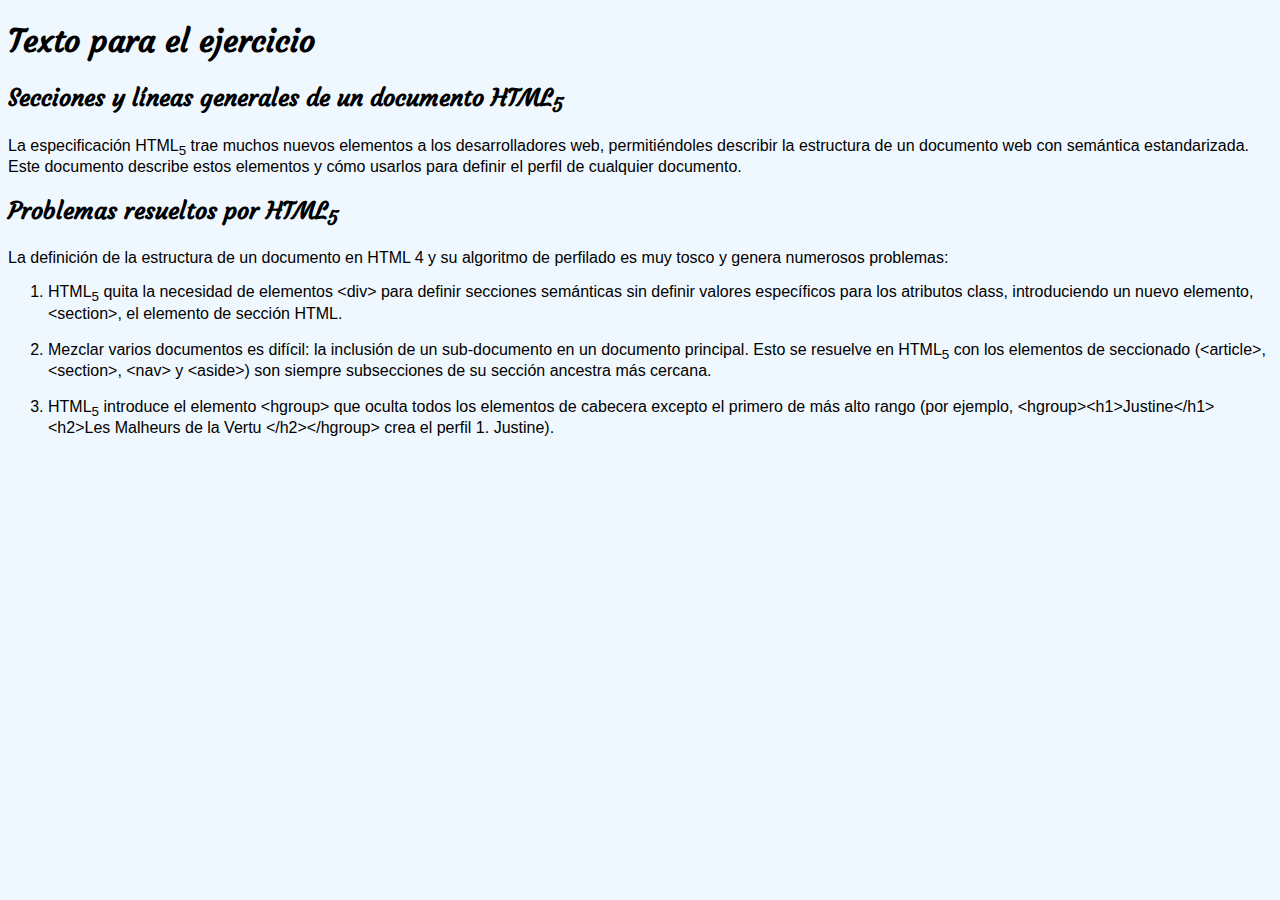
<file: Ejercicio 1/index.html>
<!DOCTYPE html>
<html lang="en">
<head>
    <meta charset="UTF-8">
    <meta http-equiv="X-UA-Compatible" content="IE=edge">
    <meta name="viewport" content="width=device-width, initial-scale=1.0">
    <link rel="stylesheet" href="./css/style.css">
    <title>Secciones y líneas generales de un documento HTML<sub>5</sub></title>
</head>
<body>
    <h1 class="titulo">Texto para el ejercicio</h1>
    <h2 class="titulo">Secciones y líneas generales de un documento HTML<sub>5</sub></h2>
    <p>La especificación HTML<sub>5</sub> trae muchos nuevos elementos a los desarrolladores web, permitiéndoles describir la estructura de un documento web 
        con semántica estandarizada. Este documento describe estos elementos y cómo usarlos para definir el perfil de cualquier documento.</p>
    <h2 class="titulo">Problemas resueltos por HTML<sub>5</sub></h2>
    <p>La definición de la estructura de un documento en HTML 4 y su algoritmo de perfilado es muy tosco y genera numerosos problemas:</p>
    <ol>
        <li>HTML<sub>5</sub> quita la necesidad de elementos &lt;div&gt; para definir secciones semánticas sin definir valores específicos para los atributos class, 
            introduciendo un nuevo elemento, &lt;section&gt;, el elemento de sección HTML.</li>
            <br>
        <li>Mezclar varios documentos es difícil: la inclusión de un sub-documento en un documento principal. 
            Esto se resuelve en HTML<sub>5</sub> con los elementos de seccionado (&lt;article&gt;, &lt;section&gt;, &lt;nav&gt; y &lt;aside&gt;) 
            son siempre subsecciones de su sección ancestra más cercana.</li>
            <br>
        <li>HTML<sub>5</sub> introduce el elemento &lt;hgroup&gt; que oculta todos los elementos de cabecera excepto el primero de más alto rango 
            (por ejemplo, &lt;hgroup&gt;&lt;h1&gt;Justine&lt;/h1&gt;&lt;h2&gt;Les Malheurs de la Vertu &lt;/h2&gt;&lt;/hgroup&gt; 
            crea el perfil 1. Justine).</li>
    </ol>
</body>
</html>
</file>
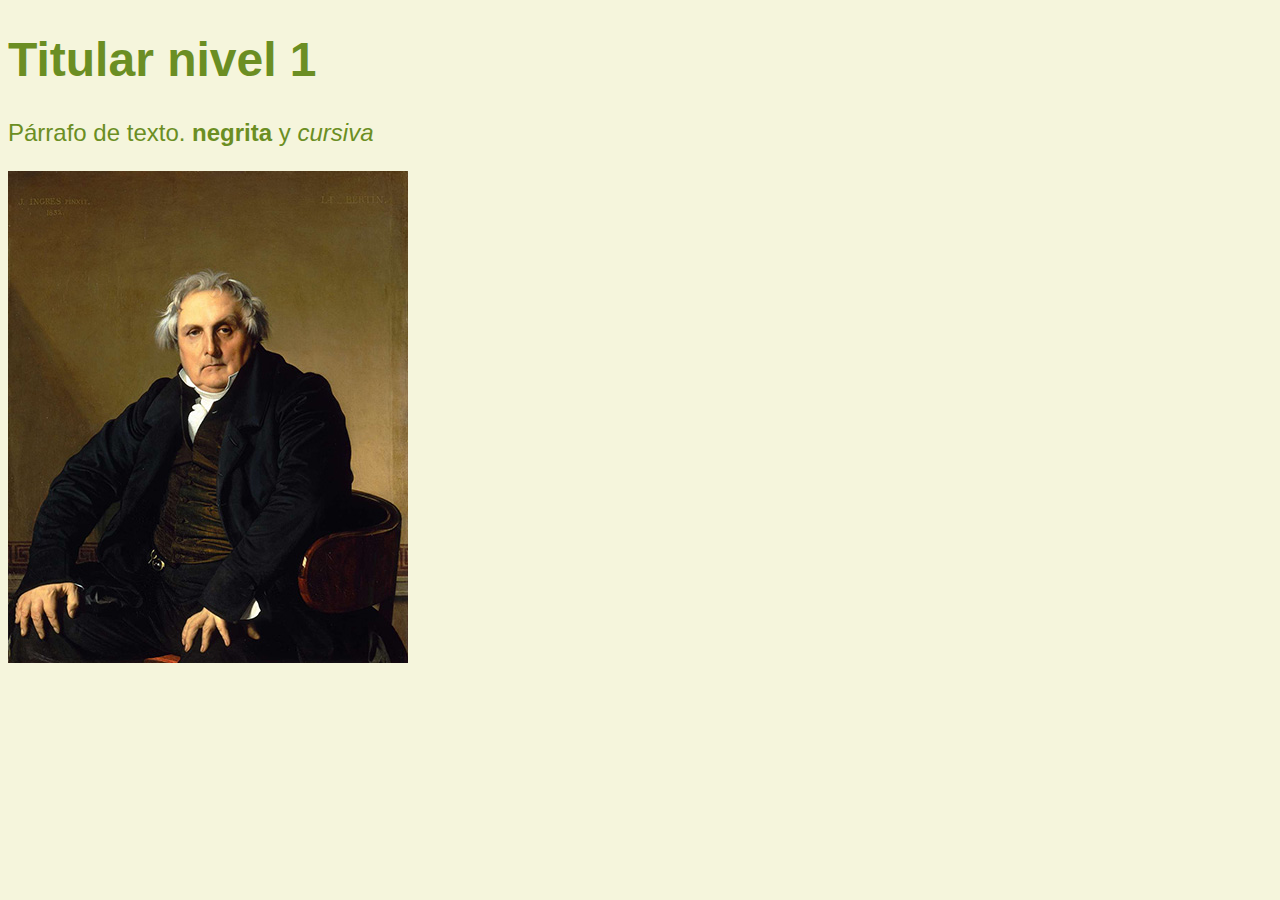
<file: Ejercicio 2/index.html>
<!DOCTYPE html>
<html lang="en">
<head>
    <meta charset="UTF-8">
    <meta http-equiv="X-UA-Compatible" content="IE=edge">
    <meta name="viewport" content="width=device-width, initial-scale=1.0">
    <link rel="stylesheet" href="./css/style.css" />
    <title>Párrafo con imágenes</title>
</head>
<body>
    <h1>Titular nivel 1</h1>
    <p>Párrafo de texto. <strong>negrita</strong> y <em>cursiva</em></p>
    <img src="./img/ingress.jpg" width="400" height="492" alt="Louis-Francois Bertin - Ingres">
</body>
</html>
</file>
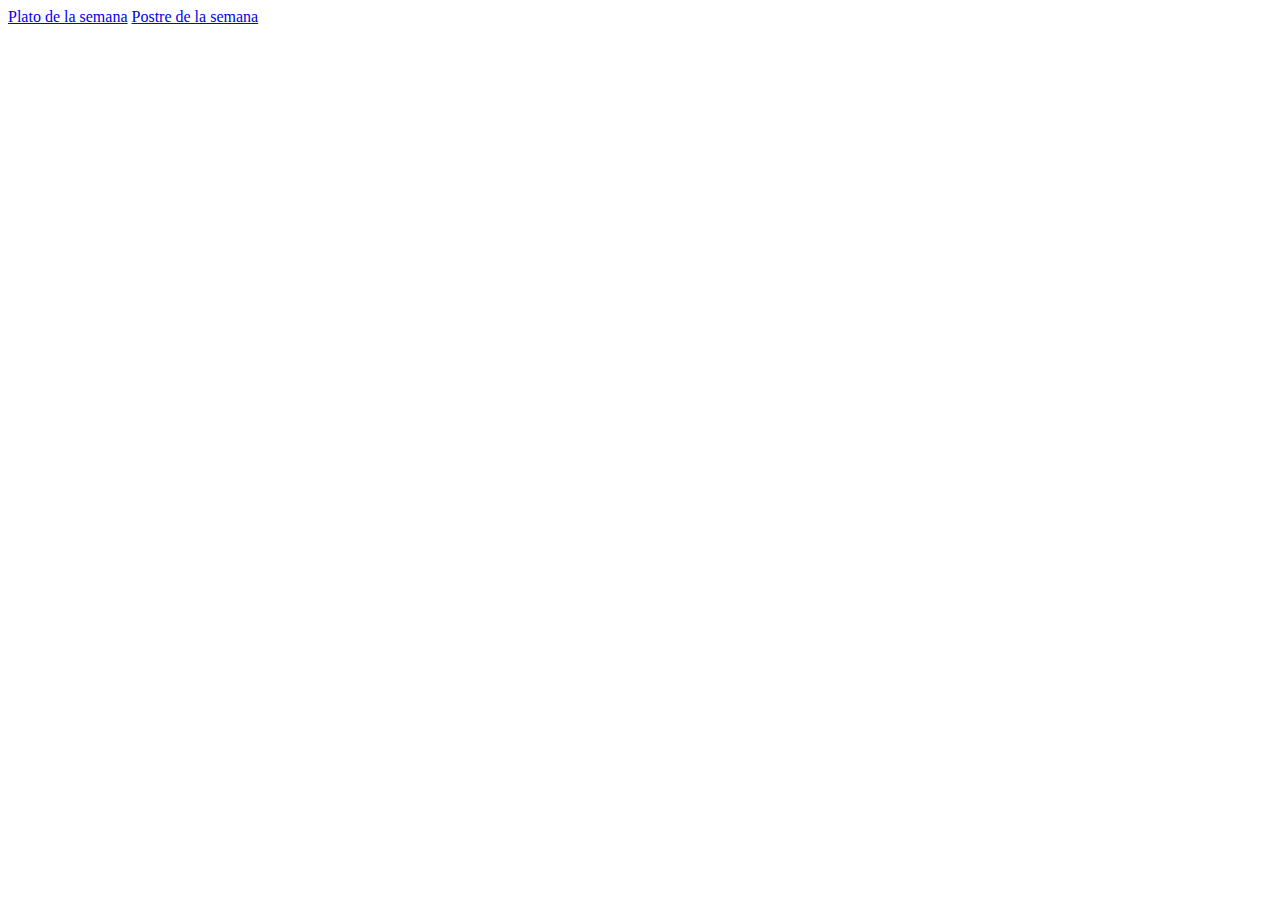
<file: Ejercicio 5/index.html>
<!DOCTYPE html>
<html lang="en">
<head>
    <meta charset="UTF-8">
    <meta http-equiv="X-UA-Compatible" content="IE=edge">
    <meta name="viewport" content="width=device-width, initial-scale=1.0">
    <title>Document</title>
</head>
<body>
    <a href="./pages/platosemana.html">Plato de la semana</a>
    <a href="./pages/postresemana.html">Postre de la semana</a>
</body>
</html>
</file>
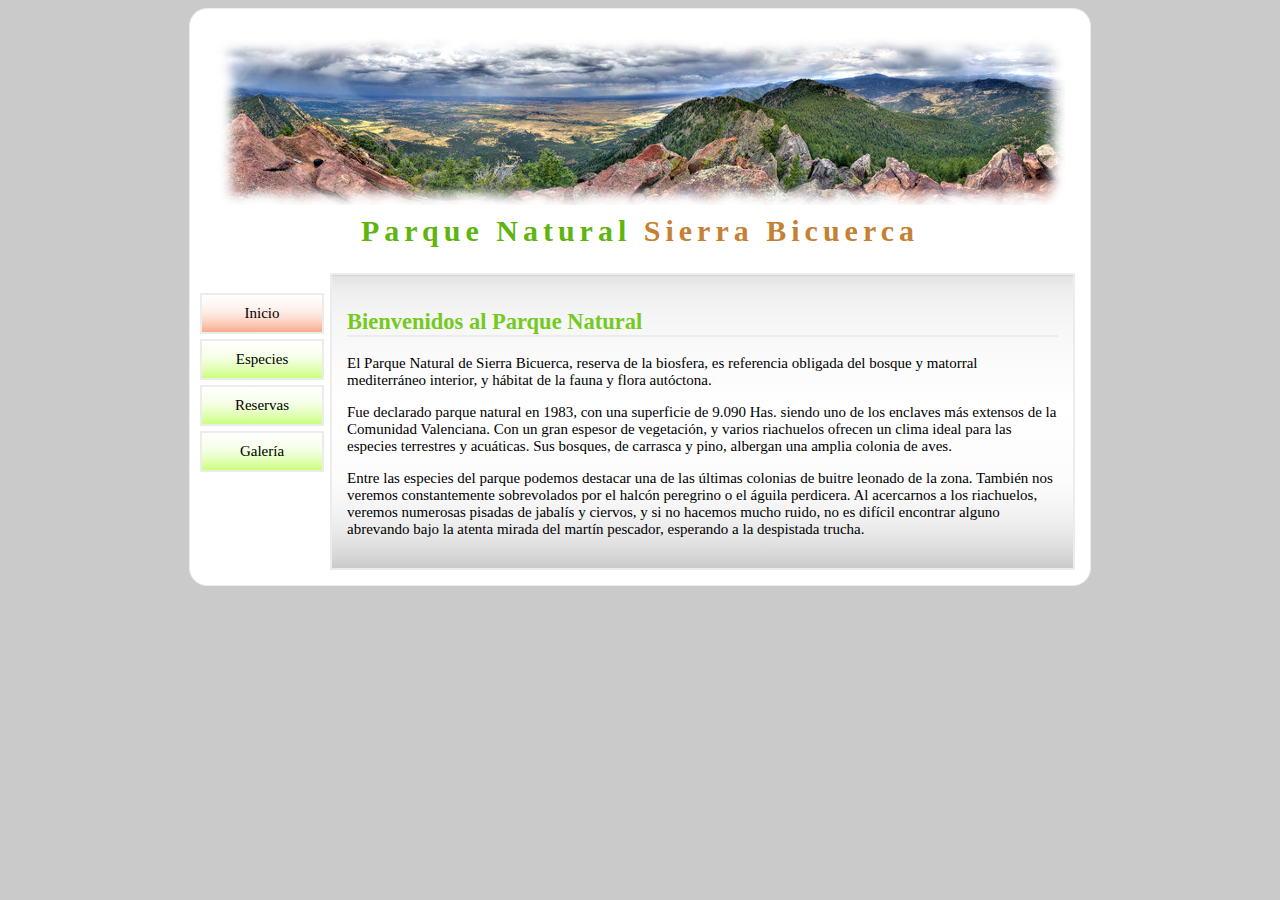
<file: Ejercicio 10/parquenatural/index.html>
<!DOCTYPE html>
<html lang="en">
<head>
    <meta charset="UTF-8">
    <meta http-equiv="X-UA-Compatible" content="IE=edge">
    <meta name="viewport" content="width=device-width, initial-scale=1.0">
    <link rel="stylesheet" href="./css/estilo.css">
    <title>Document</title>
</head>
<body>
    <h1><span id="titulo_1">Parque Natural </span><span id="titulo_2">Sierra Bicuerca</span></h1>
    <ul>
     <li class ="actual"><a href="./index.html">Inicio</a></li>
     <li><a href="./pages/especies.html">Especies</a></li>
     <li><a href="#">Reservas</a></li>
     <li><a href="#">Galería</a></li>
   </ul>
   <div class="info">    
    <h2>Bienvenidos al Parque Natural</h2>
    <p>El Parque Natural de Sierra Bicuerca, reserva de la biosfera, es referencia 
      obligada del bosque y matorral mediterráneo interior, y hábitat
      de la fauna y flora autóctona.</p>
    <p>Fue declarado parque natural en 1983, con una superficie de 9.090 Has. siendo
      uno de los enclaves más extensos de la Comunidad Valenciana. Con un gran
      espesor de vegetación, y varios riachuelos ofrecen un clima ideal para las
      especies terrestres y acuáticas. Sus bosques, de carrasca y pino, albergan
      una amplia colonia de aves.</p>
    <p>Entre las especies del parque podemos destacar una de las últimas colonias
      de buitre leonado de la zona. También nos veremos constantemente sobrevolados
      por el halcón peregrino o el águila perdicera. Al acercarnos a los 
      riachuelos, veremos numerosas pisadas de jabalís y ciervos, y si no hacemos
      mucho ruido, no es difícil encontrar alguno abrevando bajo la atenta mirada 
      del martín pescador, esperando a la despistada trucha.</p>
    </div>
</body>
</html>
</file>
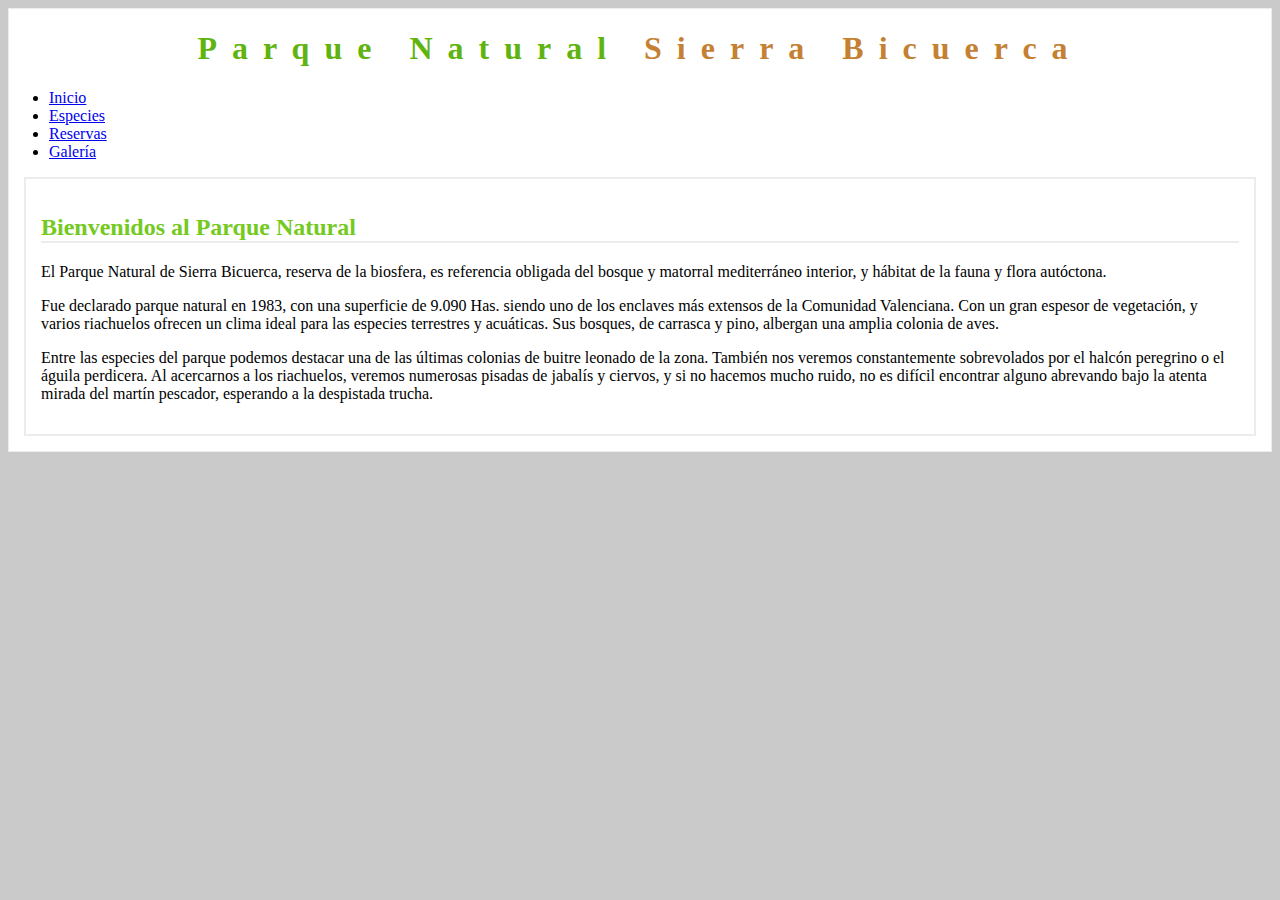
<file: Ejercicio 7/parquenatural/index.html>
<!DOCTYPE html>
<html lang="en">
<head>
    <meta charset="UTF-8">
    <meta http-equiv="X-UA-Compatible" content="IE=edge">
    <meta name="viewport" content="width=device-width, initial-scale=1.0">
    <link rel="stylesheet" href="./css/estilo.css">
    <title>Document</title>
</head>
<body>
    <h1><span id="titulo_1">Parque Natural </span><span id="titulo_2">Sierra Bicuerca</span></h1>
    <ul>
     <li><a href="./index.html">Inicio</a></li>
     <li><a href="./pages/especies.html">Especies</a></li>
     <li><a href="#">Reservas</a></li>
     <li><a href="#">Galería</a></li>
   </ul>
   <div class="info">    
    <h2>Bienvenidos al Parque Natural</h2>
    <p>El Parque Natural de Sierra Bicuerca, reserva de la biosfera, es referencia 
      obligada del bosque y matorral mediterráneo interior, y hábitat
      de la fauna y flora autóctona.</p>
    <p>Fue declarado parque natural en 1983, con una superficie de 9.090 Has. siendo
      uno de los enclaves más extensos de la Comunidad Valenciana. Con un gran
      espesor de vegetación, y varios riachuelos ofrecen un clima ideal para las
      especies terrestres y acuáticas. Sus bosques, de carrasca y pino, albergan
      una amplia colonia de aves.</p>
    <p>Entre las especies del parque podemos destacar una de las últimas colonias
      de buitre leonado de la zona. También nos veremos constantemente sobrevolados
      por el halcón peregrino o el águila perdicera. Al acercarnos a los 
      riachuelos, veremos numerosas pisadas de jabalís y ciervos, y si no hacemos
      mucho ruido, no es difícil encontrar alguno abrevando bajo la atenta mirada 
      del martín pescador, esperando a la despistada trucha.</p>
    </div>
</body>
</html>
</file>
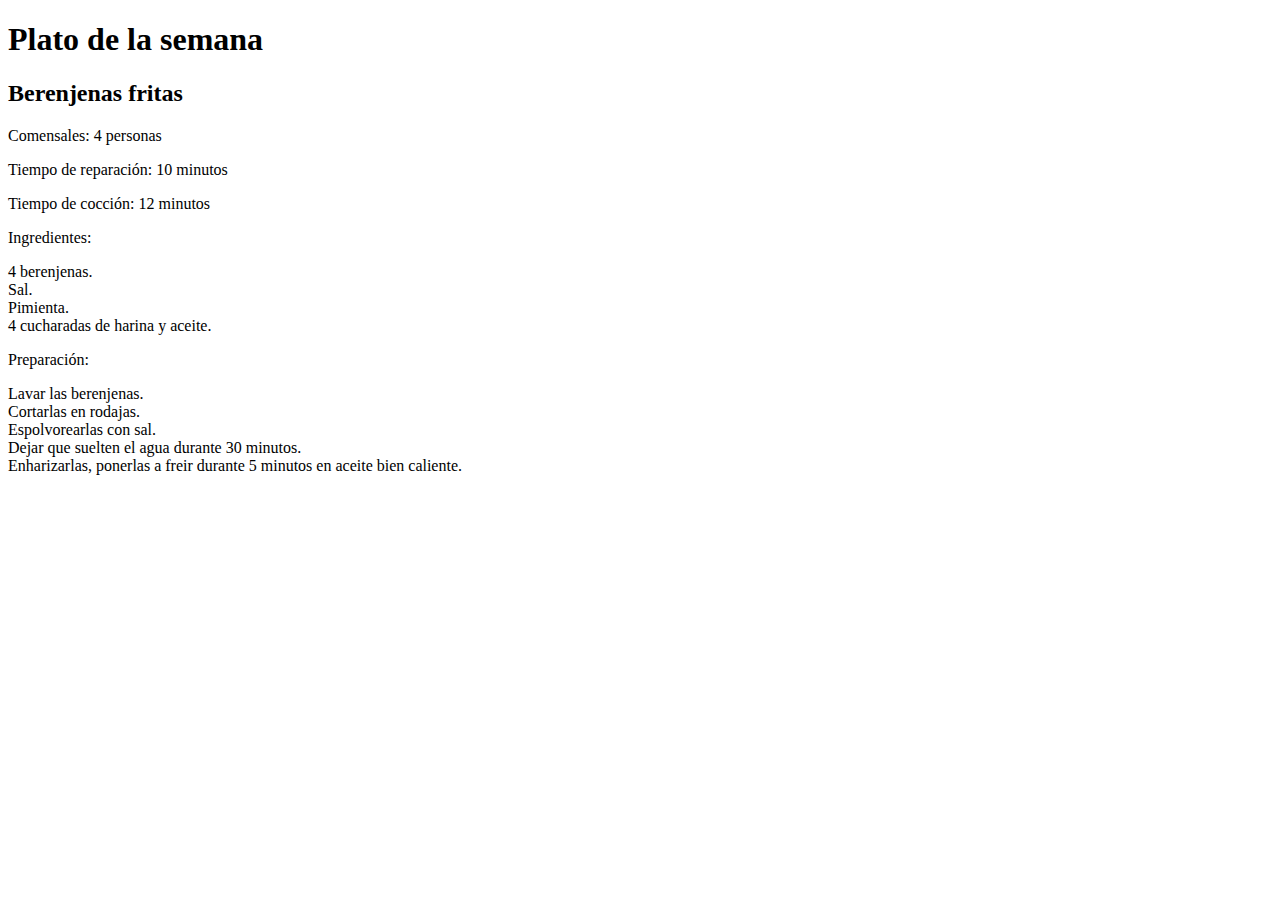
<file: Ejercicio 3/pages/platosemana.html>
<!DOCTYPE html>
<html lang="en">
<head>
    <meta charset="UTF-8">
    <meta http-equiv="X-UA-Compatible" content="IE=edge">
    <meta name="viewport" content="width=device-width, initial-scale=1.0">
    <title>Document</title>
</head>
<body>
    <h1>Plato de la semana</h1>
    <h2>Berenjenas fritas</h2>
    <p>Comensales: 4 personas</p>
    <p>Tiempo de reparación: 10 minutos</p>
    <p>Tiempo de cocción: 12 minutos</p>

    <p>Ingredientes:</p>

    <p>
    4 berenjenas. <br>
    Sal. <br>
    Pimienta. <br>
    4 cucharadas de harina y aceite. <br>
    </p>

    <p>Preparación:</p>

    <p>
    Lavar las berenjenas. <br>
    Cortarlas en rodajas. <br>
    Espolvorearlas con sal. <br>
    Dejar que suelten el agua durante 30 minutos. <br>
    Enharizarlas, ponerlas a freir durante 5 minutos en aceite bien caliente. <br>
    </p>
</body>
</html>
</file>
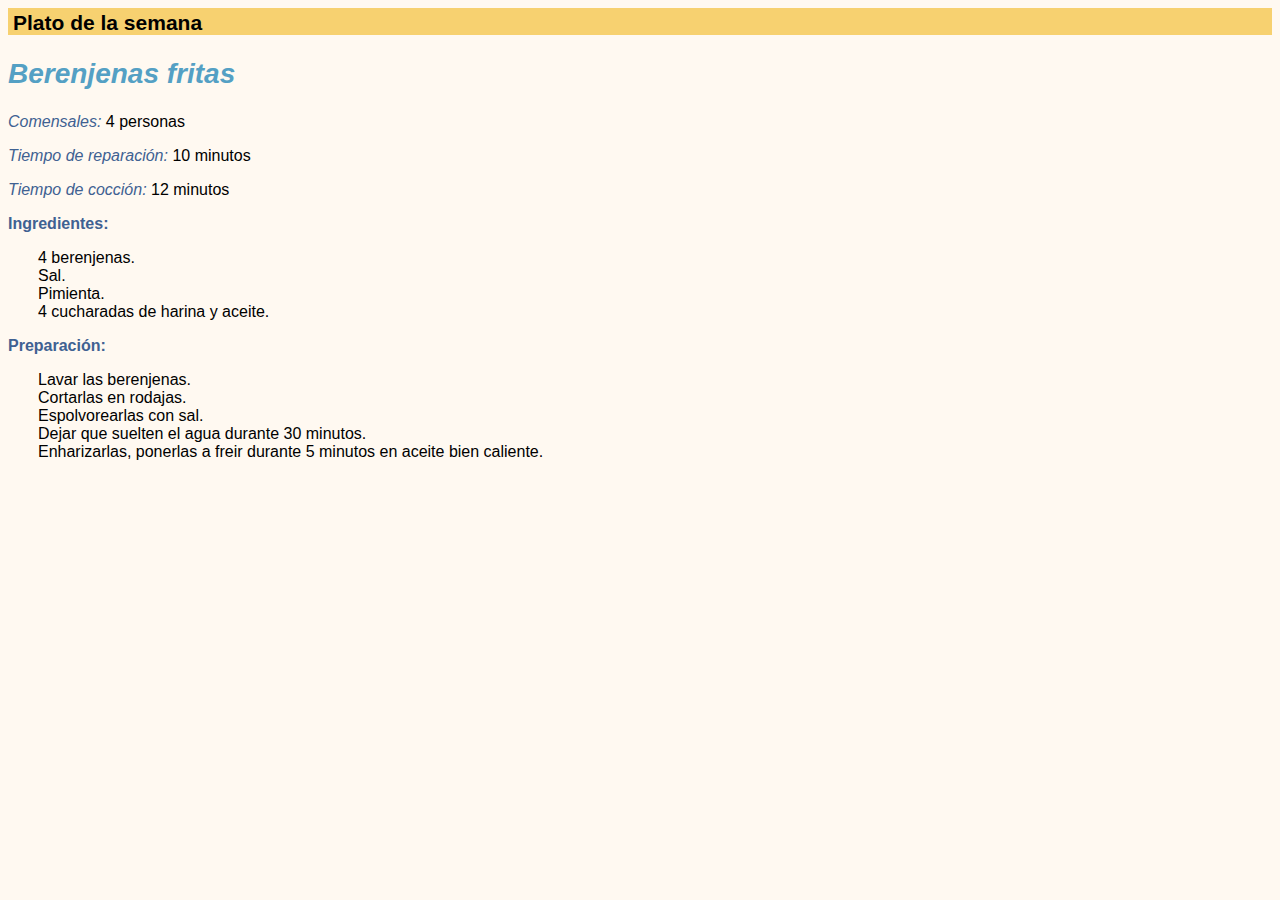
<file: Ejercicio 4/pages/platosemana.html>
<!DOCTYPE html>
<html lang="en">
<head>
    <meta charset="UTF-8">
    <meta http-equiv="X-UA-Compatible" content="IE=edge">
    <meta name="viewport" content="width=device-width, initial-scale=1.0">
    <link rel="stylesheet" href="../css/style.css">
    <title>Document</title>
</head>
<body>
    <h1>Plato de la semana</h1>
    <h2><em>Berenjenas fritas</em></h2>
    <p><span class ="info"><em>Comensales: </em></span><span>4 personas</span></p>
    <p><span class ="info"><em>Tiempo de reparación: </em></span><span>10 minutos</span></p>
    <p><span class ="info"><em>Tiempo de cocción: </em></span><span>12 minutos</span></p>

    <p class ="seccion"><strong>Ingredientes:</strong></p>

    <p class ="lista">
    4 berenjenas. <br>
    Sal. <br>
    Pimienta. <br>
    4 cucharadas de harina y aceite. <br>
    </p>

    <p class ="seccion"><strong>Preparación:</strong></p>

    <p class ="lista">
    Lavar las berenjenas. <br>
    Cortarlas en rodajas. <br>
    Espolvorearlas con sal. <br>
    Dejar que suelten el agua durante 30 minutos. <br>
    Enharizarlas, ponerlas a freir durante 5 minutos en aceite bien caliente. <br>
    </p>
</body>
</html>
</file>
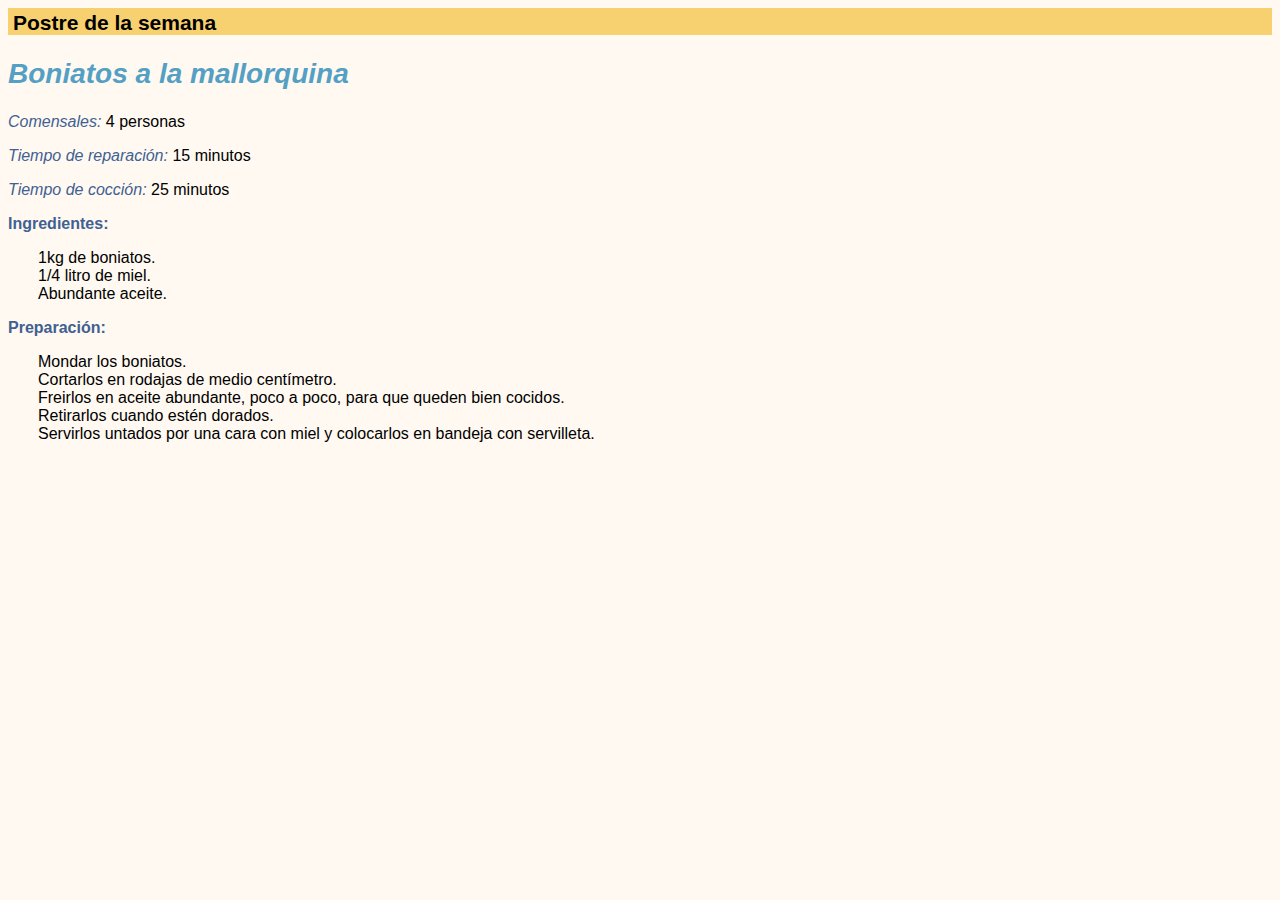
<file: Ejercicio 5/pages/postresemana.html>
<!DOCTYPE html>
<html lang="en">
<head>
    <meta charset="UTF-8">
    <meta http-equiv="X-UA-Compatible" content="IE=edge">
    <meta name="viewport" content="width=device-width, initial-scale=1.0">
    <link rel="stylesheet" href="../css/style.css">
    <title>Document</title>
</head>
<body>
    <h1>Postre de la semana</h1>
    <h2><em>Boniatos a la mallorquina</em></h2>
    <p><span class ="info"><em>Comensales: </em></span><span>4 personas</span></p>
    <p><span class ="info"><em>Tiempo de reparación: </em></span><span>15 minutos</span></p>
    <p><span class ="info"><em>Tiempo de cocción: </em></span><span>25 minutos</span></p>

    <p class ="seccion"><strong>Ingredientes:</strong></p>

    <p class ="lista">
    1kg de boniatos. <br>
    1/4 litro de miel. <br>
    Abundante aceite. <br>
    </p>

    <p class ="seccion"><strong>Preparación:</strong></p>

    <p class ="lista">
    Mondar los boniatos. <br>
    Cortarlos en rodajas de medio centímetro. <br>
    Freirlos en aceite abundante, poco a poco, para que queden bien cocidos. <br>
    Retirarlos cuando estén dorados. <br>
    Servirlos untados por una cara con miel y colocarlos en bandeja con servilleta. <br>
    </p>
</body>
</html>
</file>
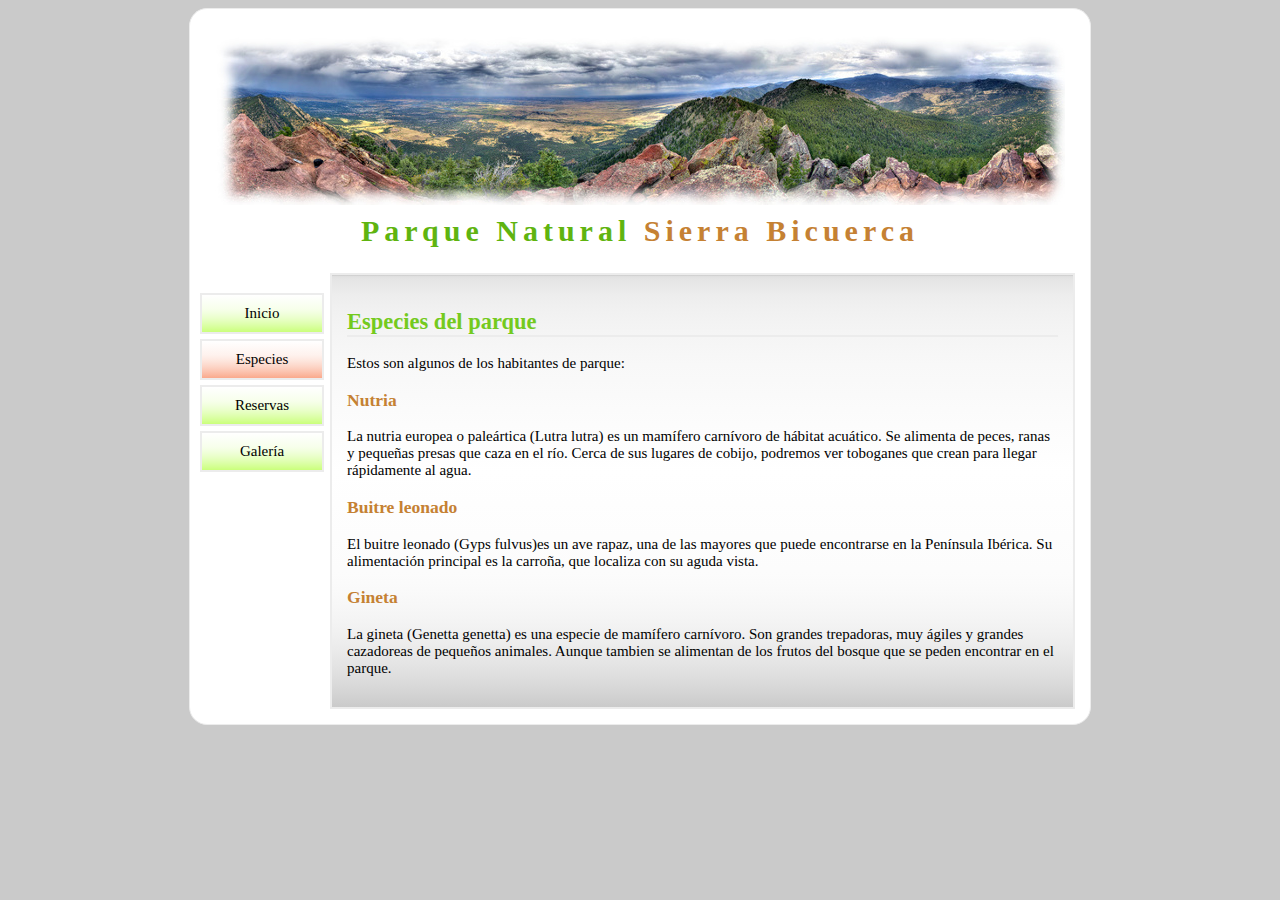
<file: Ejercicio 10/parquenatural/pages/especies.html>
<!DOCTYPE html>
<html lang="en">
<head>
    <meta charset="UTF-8">
    <meta http-equiv="X-UA-Compatible" content="IE=edge">
    <meta name="viewport" content="width=device-width, initial-scale=1.0">
    <link rel="stylesheet" href="../css/estilo.css">
    <title>Document</title>
</head>
<body>
    <h1><span id="titulo_1">Parque Natural </span><span id="titulo_2">Sierra Bicuerca</span></h1>
    <ul>
     <li><a href="../index.html">Inicio</a></li>
     <li class ="actual"><a href="./especies.html">Especies</a></li>
     <li><a href="#">Reservas</a></li>
     <li><a href="#">Galería</a></li>
   </ul>
   <div class="info"> 
    <h2>Especies del parque</h2>
    <p>Estos son algunos de los habitantes de parque:</p>
    <h3>Nutria</h3>
    <p>La nutria europea o paleártica (Lutra lutra) es un mamífero carnívoro
       de hábitat acuático. Se alimenta de peces, ranas y pequeñas presas que
       caza en el río. Cerca de sus lugares de cobijo, podremos ver toboganes que crean para
       llegar rápidamente al agua.</p> 
    <h3>Buitre leonado</h3> 
    <p>El buitre leonado (Gyps fulvus)es un ave rapaz, una de las mayores  que puede encontrarse
       en la Península Ibérica. Su alimentación principal es la carroña,
       que localiza con su aguda vista.</p>
     <h3>Gineta</h3> 
     <p>La gineta (Genetta genetta) es una especie de mamífero carnívoro.
       Son grandes trepadoras, muy ágiles y grandes cazadoreas de pequeños animales. 
       Aunque tambien se alimentan de los frutos del bosque que se peden encontrar en el parque.</p>    
   </div>   
</body>
</html>
</file>
<file: Ejercicio 1/css/style.css>
@import url(https://fonts.googleapis.com/css2?family=Courgette);

body{
    font-family: Arial, sans-serif;
    background-color:aliceblue;
}

.titulo{
    font-family: 'Courgette';
}
</file>
<file: Ejercicio 2/css/style.css>
@import url(https://fonts.googleapis.com/css2?family=Courgette);

body{
    color:olivedrab;
    font-family:Impact, Haettenschweiler, 'Arial Narrow Bold', sans-serif;
    font-size:x-large;
    background-color:beige;
}
</file>
<file: Ejercicio 10/parquenatural/css/estilo.css>
body{
    font-family: 'Lucida Sans Unicode';
    font-size: 15px;
    background-color: white;
    border: 1px solid rgb(236, 236, 236);
    width: 900px;
    margin-left:auto;
    margin-right:auto;
    border-radius: 18px;
}

h1{
    text-align: center;
    letter-spacing: 5px;
    background-image: url("../imagenes/panoramica.jpg");
    background-repeat: no-repeat;
    padding-top: 180px;
    margin: 25px;
}

h2{
    color:rgb(116, 202, 30);
    border-bottom-width: 2px;
    border-bottom-style: solid;
    border-bottom-color: rgb(236, 236, 236);
}

#titulo_1{
    color: rgb(95, 180, 16);
}

#titulo_2, h3{
    color: rgb(197, 129, 51);
}

.info{
    border: 2px solid rgb(236, 236, 236);
    background: linear-gradient(rgb(202, 202, 202), 1%, white, 90%, rgb(202, 202, 202));
    margin: 15px;
    margin-left: 140px;
    padding: 15px;
} 

html{
    background-color: rgb(202, 202, 202);
}

ul{
    float:left;
    margin-left: -30px;
}

li{
    background: linear-gradient(white, 70%, rgb(202, 255, 123));
    border: 2px solid rgb(236, 236, 236);
    list-style-type: none;
    text-align: center;
    vertical-align: middle;
    margin: 5px;
    margin-left: 0;
    padding: 10px;
    width: 100px;
}

a{
    text-decoration: none;
    color: black;
}

.actual, li:hover {
    background: linear-gradient(white, 70%, rgb(250, 169, 140));
}
</file>
<file: Ejercicio 7/parquenatural/css/estilo.css>
body{
    font-family: 'Lucida Sans Unicode';
    background-color: white;
    border: 1px solid rgb(236, 236, 236);
}

h1{
    text-align: center;
    letter-spacing: 15px;
}

h2{
    color:rgb(116, 202, 30);
    border-bottom-width: 2px;
    border-bottom-style: solid;
    border-bottom-color: rgb(236, 236, 236);
}

#titulo_1{
    color: rgb(95, 180, 16);
    /* color: #70AF0A */
}

#titulo_2, h3{
    color: rgb(197, 129, 51);
}

.info{
    border: 2px solid rgb(236, 236, 236);
    margin: 15px;
    padding: 15px;
}
html{
    background-color: rgb(202, 202, 202);
}
</file>
<file: Ejercicio 4/css/style.css>
body{
    font-family: Arial, sans-serif;
    background-color:rgb(255, 249, 241);
}

h1{
    margin: 0;
    padding-left: 5px;
    padding-top: 3px;
    font-size: 21px;
    background-color:rgb(247, 209, 112);
}

h2{
    font-size:28px;
    color:rgb(84, 160, 196)
}
.info{
    color:rgb(64, 97, 146)
}
.seccion{
    color:rgb(64, 97, 146)
}
.lista {
    margin-left:30px;
}
</file>
<file: Ejercicio 5/css/style.css>
body{
    font-family: Arial, sans-serif;
    background-color:rgb(255, 249, 241);
}

h1{
    margin: 0;
    padding-left: 5px;
    padding-top: 3px;
    font-size: 21px;
    background-color:rgb(247, 209, 112);
}

h2{
    font-size:28px;
    color:rgb(84, 160, 196)
}
.info{
    color:rgb(64, 97, 146)
}
.seccion{
    color:rgb(64, 97, 146)
}
.lista {
    margin-left:30px;
}
</file>
